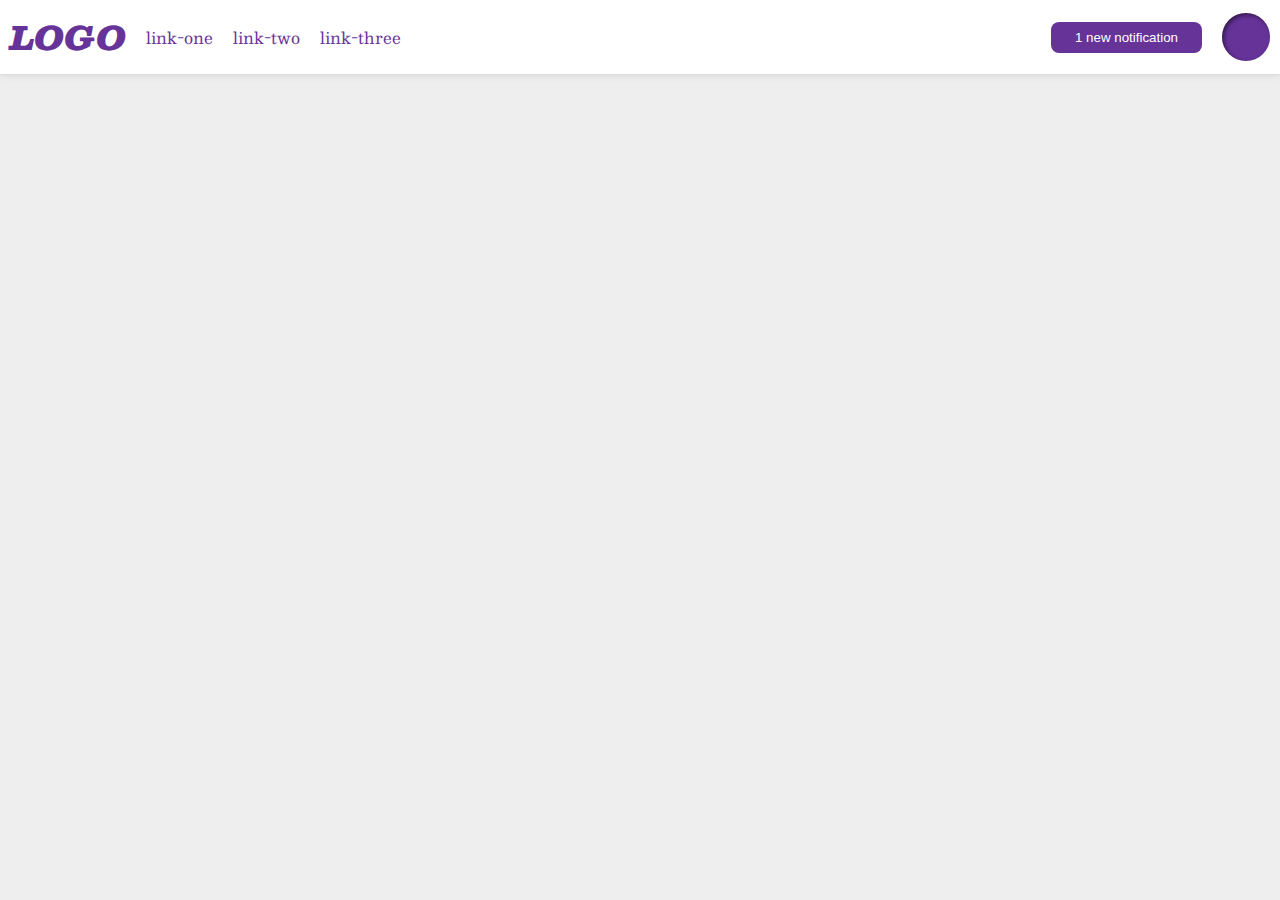
<file: foundations/flex/03-flex-header-2/index.html>
<!DOCTYPE html>
<html lang="en">
  <head>
    <meta charset="UTF-8">
    <meta http-equiv="X-UA-Compatible" content="IE=edge">
    <meta name="viewport" content="width=device-width, initial-scale=1.0">
    <title>Flex Header 2</title>
    <link rel="stylesheet" href="style.css">
  </head>
  <body>
    <div class="header">
      <div class="logo">
        LOGO
      </div>
      <ul class="links">
        <li><a href="https://google.com">link-one</a></li>
        <li><a href="https://google.com">link-two</a></li>
        <li><a href="https://google.com">link-three</a></li>
      </ul>
      <div class="right-section">
        <button class="notifications">
          1 new notification
        </button>
        <div class="profile-image"></div>
      </div>
    </div>
  </body>
</html>
</file>
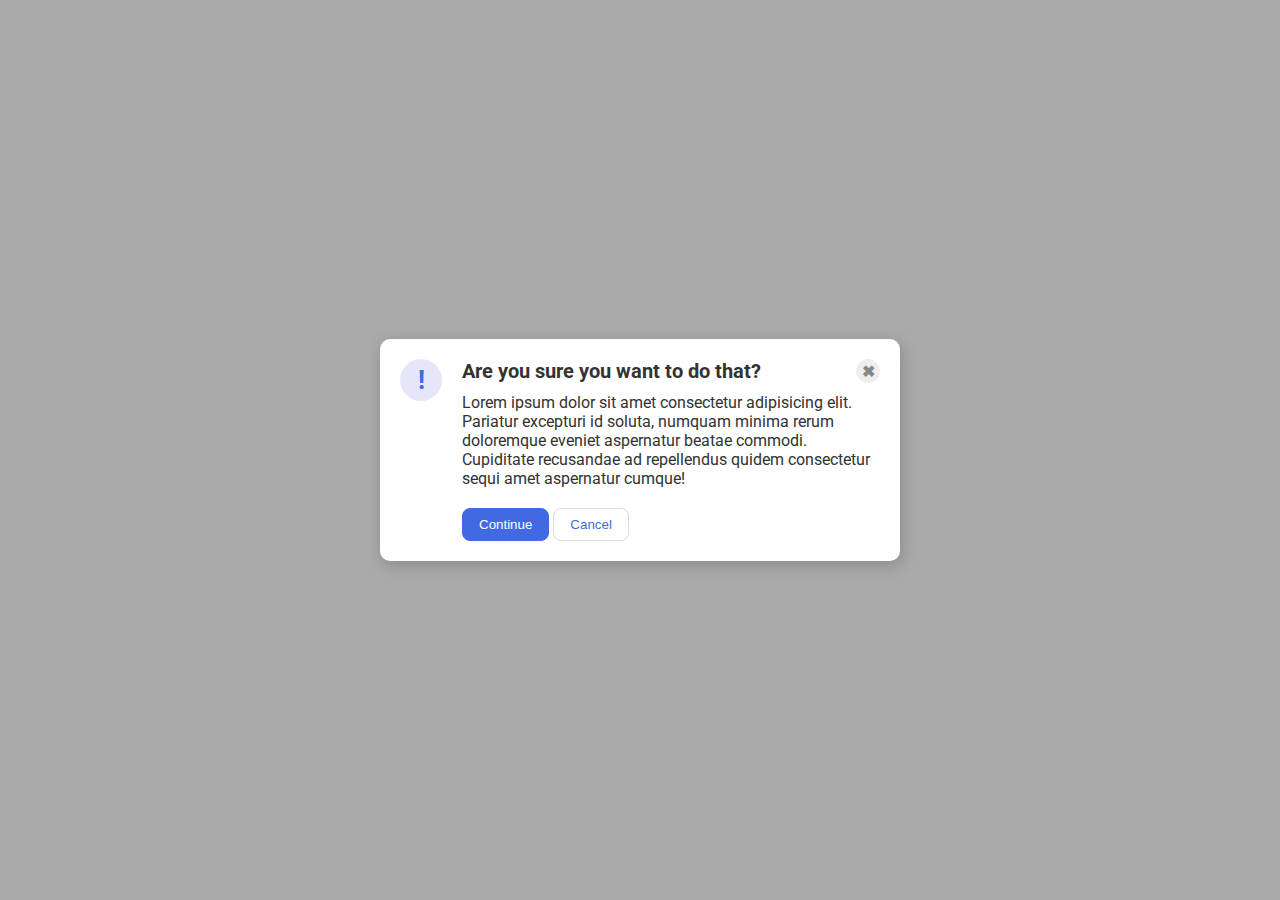
<file: foundations/flex/05-flex-modal/index.html>
<!DOCTYPE html>
<html lang="en">
  <head>
    <meta charset="UTF-8">
    <meta http-equiv="X-UA-Compatible" content="IE=edge">
    <meta name="viewport" content="width=device-width, initial-scale=1.0">
    <link rel="stylesheet" href="style.css">
    <title>Modal</title>
  </head>
  <body>
    <div class="modal">
      <div class="icon">!</div>
      <div>
        <div class="header">
          <div>Are you sure you want to do that?</div>
          <button class="close-button">✖</button>
        </div>
        <div class="text">Lorem ipsum dolor sit amet consectetur adipisicing elit. Pariatur excepturi id soluta, numquam minima rerum doloremque eveniet aspernatur beatae commodi. Cupiditate recusandae ad repellendus quidem consectetur sequi amet aspernatur cumque!</div>
        <div>
          <button class="continue">Continue</button>
          <button class="cancel">Cancel</button>
        </div>
      </div>
    </div>
  </body>
</html>
</file>
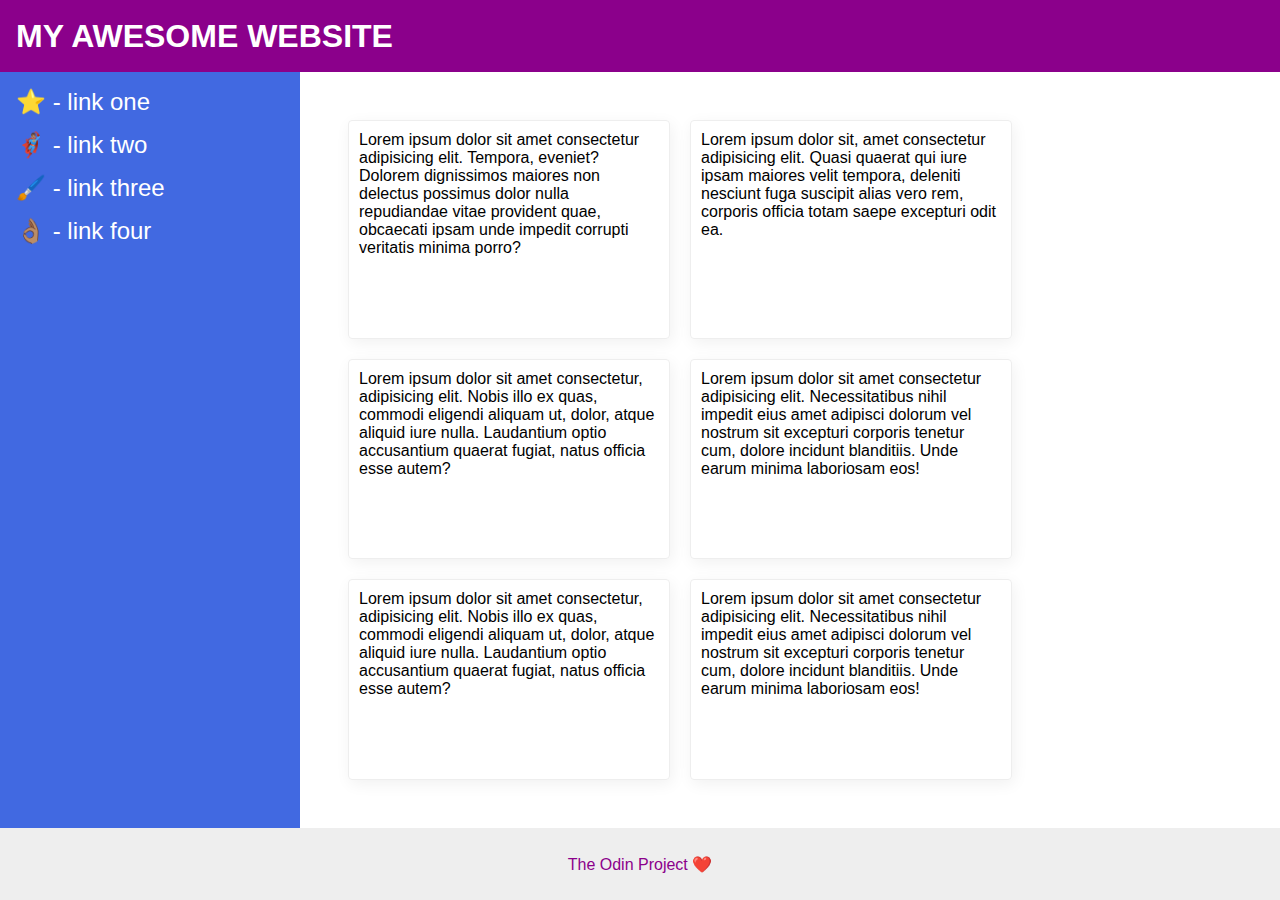
<file: foundations/flex/07-flex-layout-2/index.html>
<!DOCTYPE html>
<html lang="en">
  <head>
    <meta charset="UTF-8">
    <meta http-equiv="X-UA-Compatible" content="IE=edge">
    <meta name="viewport" content="width=device-width, initial-scale=1.0">
    <title>The Holy Grail</title>
    <link rel="stylesheet" href="style.css">
  </head>
  <body>
    <div class="header">
      MY AWESOME WEBSITE
    </div>
    
    <div class="center-section">
      <div class="sidebar">
        <ul>
          <li><a href="#">⭐ - link one</a></li>
          <li><a href="#">🦸🏽‍♂️ - link two</a></li>
          <li><a href="#">🖌️ - link three</a></li>
          <li><a href="#">👌🏽 - link four</a></li>
        </ul>
      </div>
      <div class="card-container">
        <div class="card">Lorem ipsum dolor sit amet consectetur adipisicing elit. Tempora, eveniet? Dolorem dignissimos maiores non delectus possimus dolor nulla repudiandae vitae provident quae, obcaecati ipsam unde impedit corrupti veritatis minima porro?</div>
        <div class="card">Lorem ipsum dolor sit, amet consectetur adipisicing elit. Quasi quaerat qui iure ipsam maiores velit tempora, deleniti nesciunt fuga suscipit alias vero rem, corporis officia totam saepe excepturi odit ea.</div>
        <div class="card">Lorem ipsum dolor sit amet consectetur, adipisicing elit. Nobis illo ex quas, commodi eligendi aliquam ut, dolor, atque aliquid iure nulla. Laudantium optio accusantium quaerat fugiat, natus officia esse autem?</div>
        <div class="card">Lorem ipsum dolor sit amet consectetur adipisicing elit. Necessitatibus nihil impedit eius amet adipisci dolorum vel nostrum sit excepturi corporis tenetur cum, dolore incidunt blanditiis. Unde earum minima laboriosam eos!</div>
        <div class="card">Lorem ipsum dolor sit amet consectetur, adipisicing elit. Nobis illo ex quas, commodi eligendi aliquam ut, dolor, atque aliquid iure nulla. Laudantium optio accusantium quaerat fugiat, natus officia esse autem?</div>
        <div class="card">Lorem ipsum dolor sit amet consectetur adipisicing elit. Necessitatibus nihil impedit eius amet adipisci dolorum vel nostrum sit excepturi corporis tenetur cum, dolore incidunt blanditiis. Unde earum minima laboriosam eos!</div>
      </div>
    </div>
    
    <div class="footer">
      The Odin Project ❤️
    </div>
  </body>
</html>
</file>
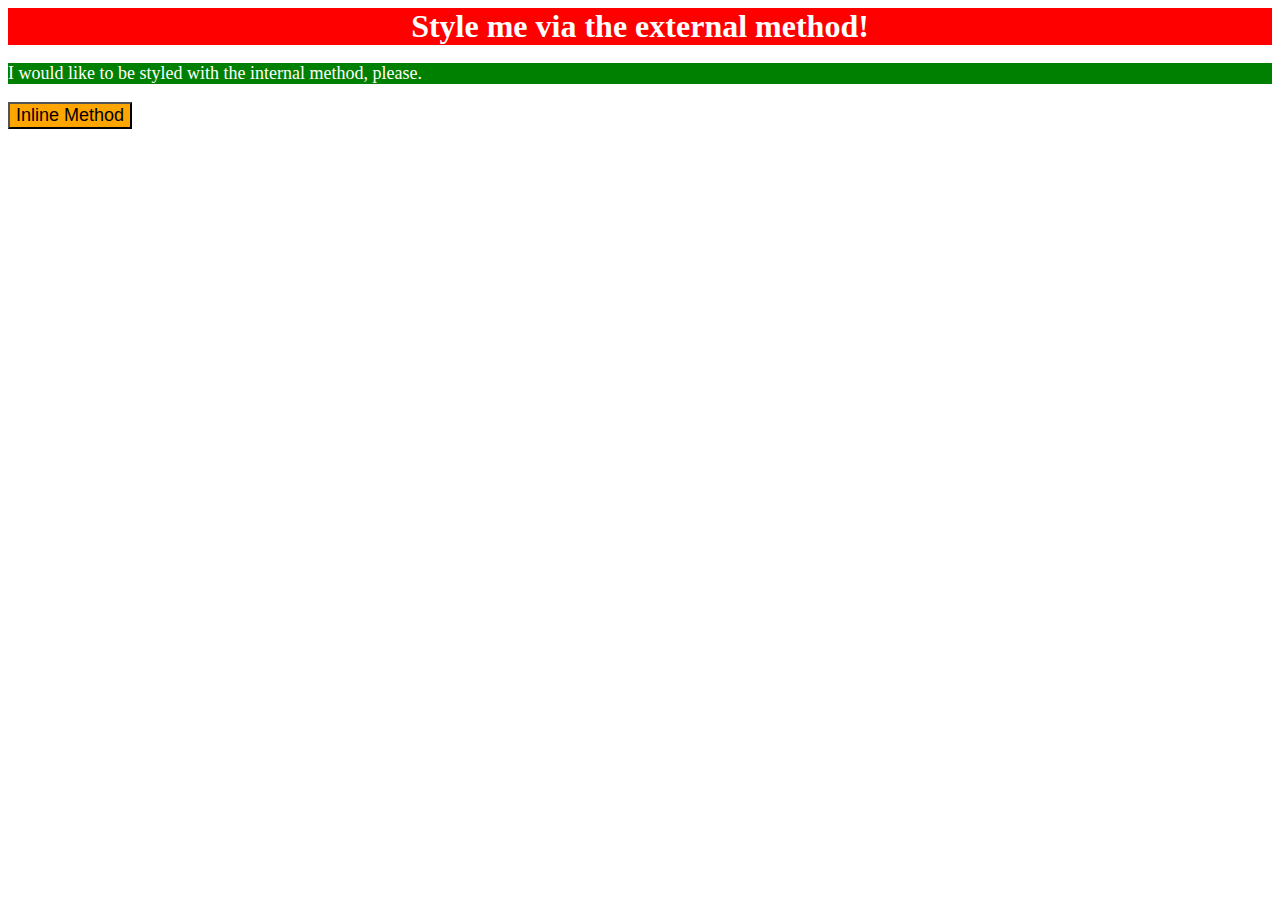
<file: foundations/intro-to-css/01-css-methods/index.html>
<!DOCTYPE html>
<html lang="en">
  <head>
    <meta charset="UTF-8">
    <meta http-equiv="X-UA-Compatible" content="IE=edge">
    <meta name="viewport" content="width=device-width, initial-scale=1.0">
    <link rel="stylesheet" href="./styles.css" />
    <title>Methods for Adding CSS</title>
    <style>
      p {
        background-color: green;
        color: white;
        font-size: 18px;
      }
    </style>
  </head>
  <body>
    <div>Style me via the external method!</div>
    <p>I would like to be styled with the internal method, please.</p>
    <button style="background-color: orange; font-size: 18px">Inline Method</button>
  </body>
</html>
</file>
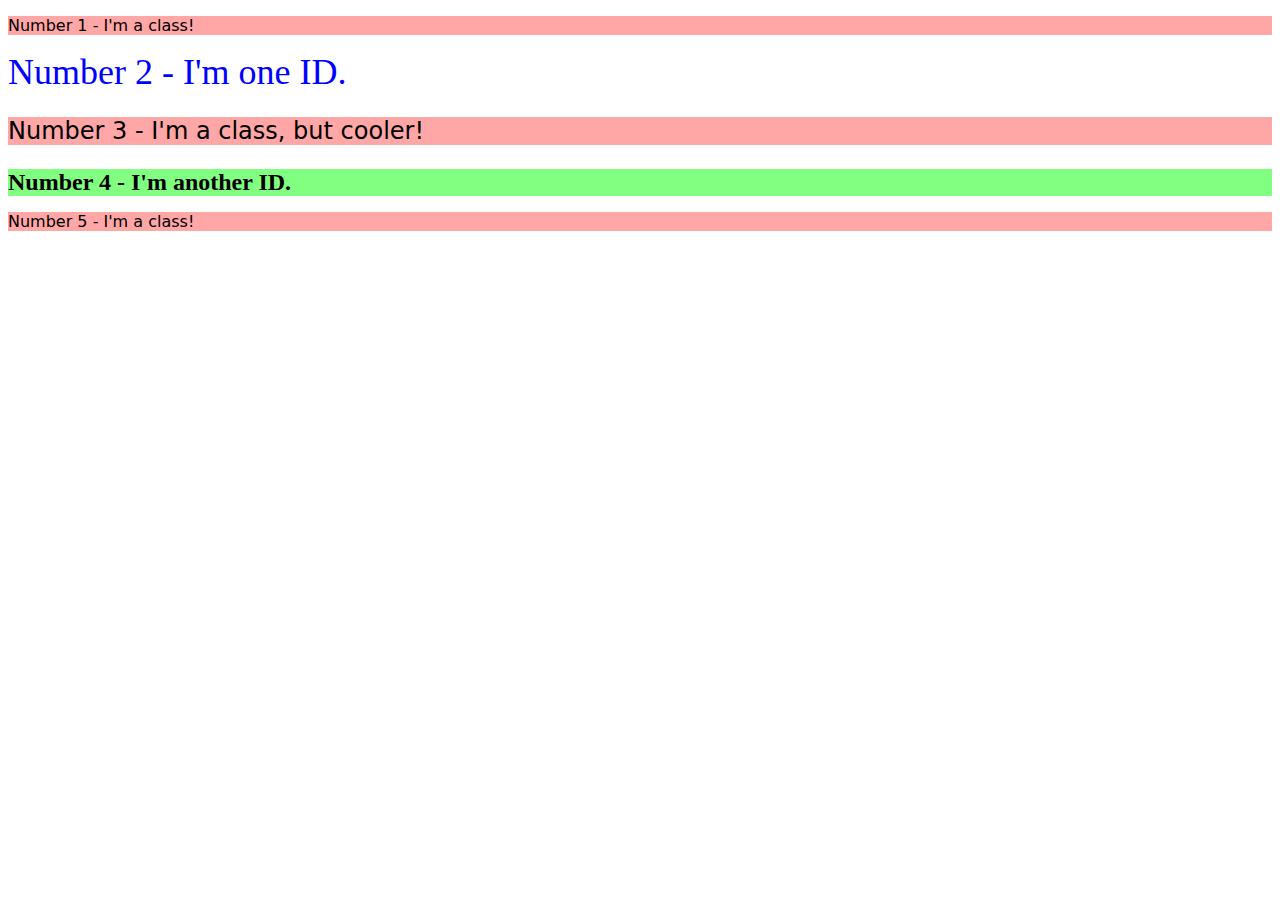
<file: foundations/intro-to-css/02-class-id-selectors/index.html>
<!DOCTYPE html>
<html lang="en">
  <head>
    <meta charset="UTF-8" />
    <meta http-equiv="X-UA-Compatible" content="IE=edge" />
    <meta name="viewport" content="width=device-width, initial-scale=1.0" />
    <title>Class and ID Selectors</title>
    <link rel="stylesheet" href="style.css" />
  </head>
  <body>
    <p class="pink">Number 1 - I'm a class!</p>
    <div id="oneID">Number 2 - I'm one ID.</div>
    <p class="pink larger-font">Number 3 - I'm a class, but cooler!</p>
    <div id="anotherID" class="larger-font">Number 4 - I'm another ID.</div>
    <p class="pink">Number 5 - I'm a class!</p>
  </body>
</html>
</file>
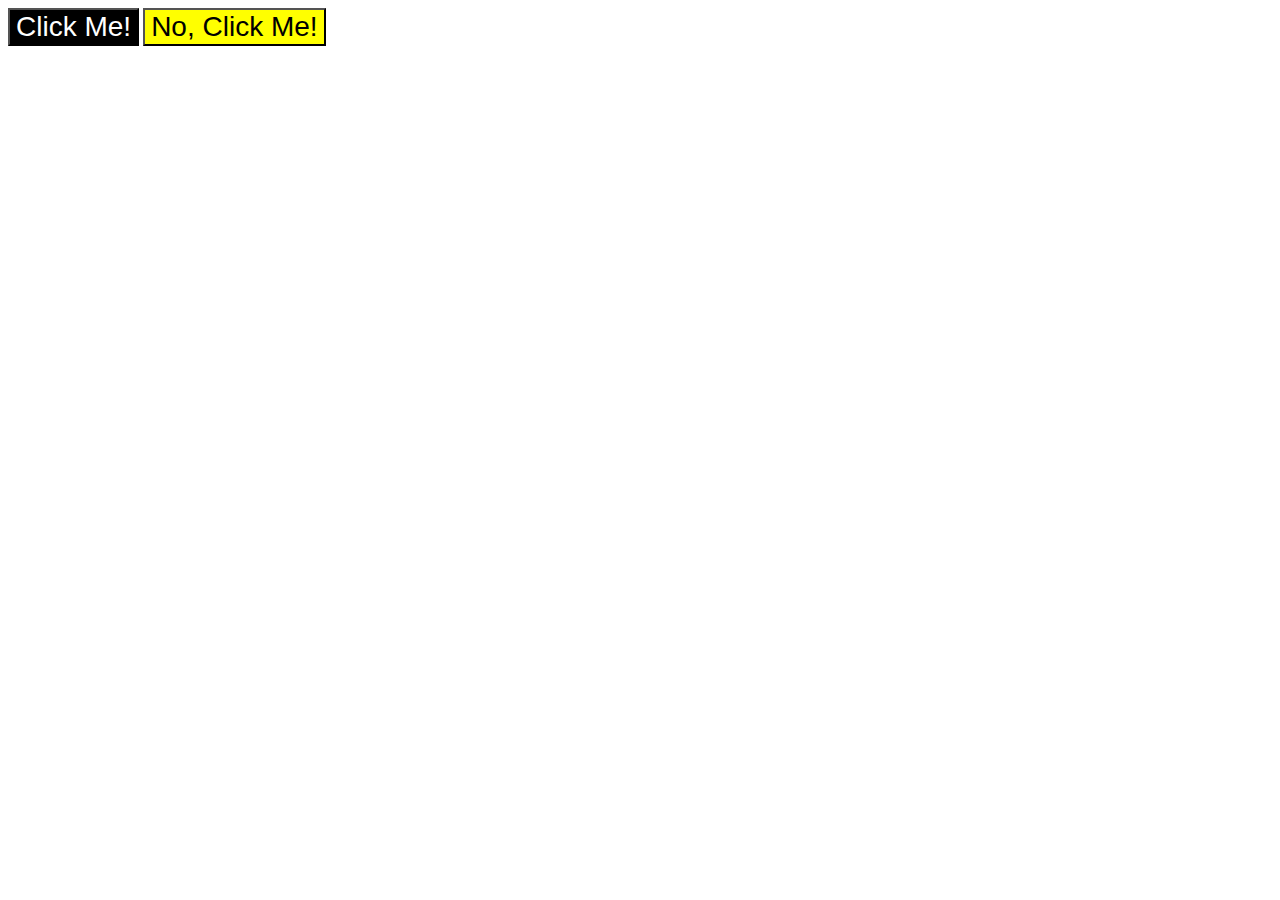
<file: foundations/intro-to-css/03-grouping-selectors/index.html>
<!DOCTYPE html>
<html lang="en">
  <head>
    <meta charset="UTF-8" />
    <meta http-equiv="X-UA-Compatible" content="IE=edge" />
    <meta name="viewport" content="width=device-width, initial-scale=1.0" />
    <title>Grouping Selectors</title>
    <link rel="stylesheet" href="style.css" />
  </head>
  <body>
    <button class="black-button">Click Me!</button>
    <button class="yellow-button">No, Click Me!</button>
  </body>
</html>
</file>
<file: foundations/flex/03-flex-header-2/style.css>
/* this is some magical font-importing.  
you'll learn about it later. */
@import url('https://fonts.googleapis.com/css2?family=Besley:ital,wght@0,400;1,900&display=swap');

body {
  margin: 0;
  background: #eee;
  font-family: Besley, serif;
}

button {
  border: none;
  border-radius: 8px;
  background: rebeccapurple;
  color: white;
  padding: 8px 24px;
}

a {
  /* this removes the line under our links */
  text-decoration: none;
  color: rebeccapurple;
}

ul {
  list-style-type: none;
  display: flex;
  gap: 20px;
  margin: 0px;
  padding: 0px;
}

.header {
  background: white;
  border-bottom: 1px solid #ddd;
  box-shadow: 0 0 8px rgba(0,0,0,.1);
  display: flex;
  align-items: center;
  gap: 20px;
  padding: 10px;
}

.logo {
  color: rebeccapurple;
  font-size: 32px;
  font-weight: 900;
  font-style: italic;
}

.profile-image {
  background: rebeccapurple;
  box-shadow: inset 2px 2px 4px rgba(0,0,0,.5);
  border-radius: 50%;
  width: 48px;
  height: 48px;
}

.right-section {
  flex: 1;
  display: flex;
  gap: 20px;
  justify-content: flex-end;
  align-items: center;
}
</file>
<file: foundations/flex/05-flex-modal/style.css>
@import url('https://fonts.googleapis.com/css2?family=Roboto:wght@400;700&display=swap');

html, body {
  height: 100%;
}

body {
  font-family: Roboto, sans-serif;
  margin: 0;
  background: #aaa;
  color: #333;
  /* I'll give you this one for free lol */
  display: flex;
  align-items: center;
  justify-content: center;
}

.modal {
  background: white;
  width: 480px;
  border-radius: 10px;
  box-shadow: 2px 4px 16px rgba(0,0,0,.2);
  padding: 20px;
  display: flex;
  gap: 20px;
}

.modal > div {
  display: flex;
  flex-direction: column;
  gap: 10px;
}

.header {
  display: flex;
  justify-content: space-between;
  font-size: 1.25rem;
  font-weight: bold;
}

.icon {
  color: royalblue;
  font-size: 26px;
  font-weight: 700;
  background: lavender;
  width: 42px;
  height: 42px;
  border-radius: 50%;
  display: flex;
  align-items: center;
  justify-content: center;
  flex-shrink: 0;
}

.close-button {
  background: #eee;
  border-radius: 50%;
  color: #888;
  font-weight: 900;
  font-size: 16px;
  height: 24px;
  width: 24px;
  display: flex;
  align-items: center;
  justify-content: center;
  border: 1px solid #eee;
  padding: 0;
}

.text {
  margin-bottom: 10px;
}

button {
  cursor: pointer;
  padding: 8px 16px;
  border-radius: 8px;
}

button.continue {
  background: royalblue;
  border: 1px solid royalblue;
  color: white;
}

button.cancel {
  background: white;
  border: 1px solid #ddd;
  color: royalblue;
}
</file>
<file: foundations/flex/07-flex-layout-2/style.css>
body {
  font-family: -apple-system, BlinkMacSystemFont, 'Segoe UI', Roboto, Oxygen, Ubuntu, Cantarell, 'Open Sans', 'Helvetica Neue', sans-serif;
  margin: 0;
  min-height: 100vh;
  display: flex;
  flex-direction: column;
  justify-content: space-between;
}

a {
  color: white;
  text-decoration: none;
  font-size: 24px;
}

ul {
  list-style-type: none;
  padding: 0px;
  margin: 0px;
}

/* 
   Is it really necessary to use Flexbox for the links?
   In this case, I feel less code is more. 
*/
li {
  margin-bottom: 15px;
}

.header {
  height: 72px;
  padding: 0px 16px;
  background: darkmagenta;
  color: white;
  font-weight: 900;
  font-size: 32px;
  display: flex;
  align-items: center;
}

.footer {
  height: 72px;
  background: #eee;
  color: darkmagenta;
  display: flex;
  justify-content: center;
  align-items: center;
}

.sidebar {
  width: 300px;
  padding: 16px;
  background: royalblue;
  box-sizing: border-box;
  flex-shrink: 0;
}

.card-container {
  display: flex;
  flex-wrap: wrap;
  gap: 20px;
  padding: 48px;
}

.card {
  border: 1px solid #eee;
  box-shadow: 2px 4px 16px rgba(0,0,0,.06);
  border-radius: 4px;
  padding: 10px;
  flex-basis: 300px;
}

.center-section {
  display: flex;
  flex: 1;
}
</file>
<file: foundations/intro-to-css/01-css-methods/styles.css>
div {
    background-color: red;
    color: white;
    text-align: center;
    font-size: 32px;
    font-weight: bold;
}
</file>
<file: foundations/intro-to-css/02-class-id-selectors/style.css>
.pink {
  background-color: rgb(255, 167, 167);
  font-family: "Verdana", "DejaVu Sans", serif;
}

.larger-font {
  font-size: 24px;
}

#oneID {
  color: #0000ff;
  font-size: 36px;
}

#anotherID {
  background-color: hsl(120, 100%, 75%);
  font-weight: bold;
}
</file>
<file: foundations/intro-to-css/03-grouping-selectors/style.css>
.yellow-button,
.black-button {
  font-size: 28px;
  font-family: Helvetica, "Times New Roman", sans-serif;
}

.yellow-button {
    background-color: yellow;
}

.black-button {
    background-color: black;
    color: white;
}
</file>
